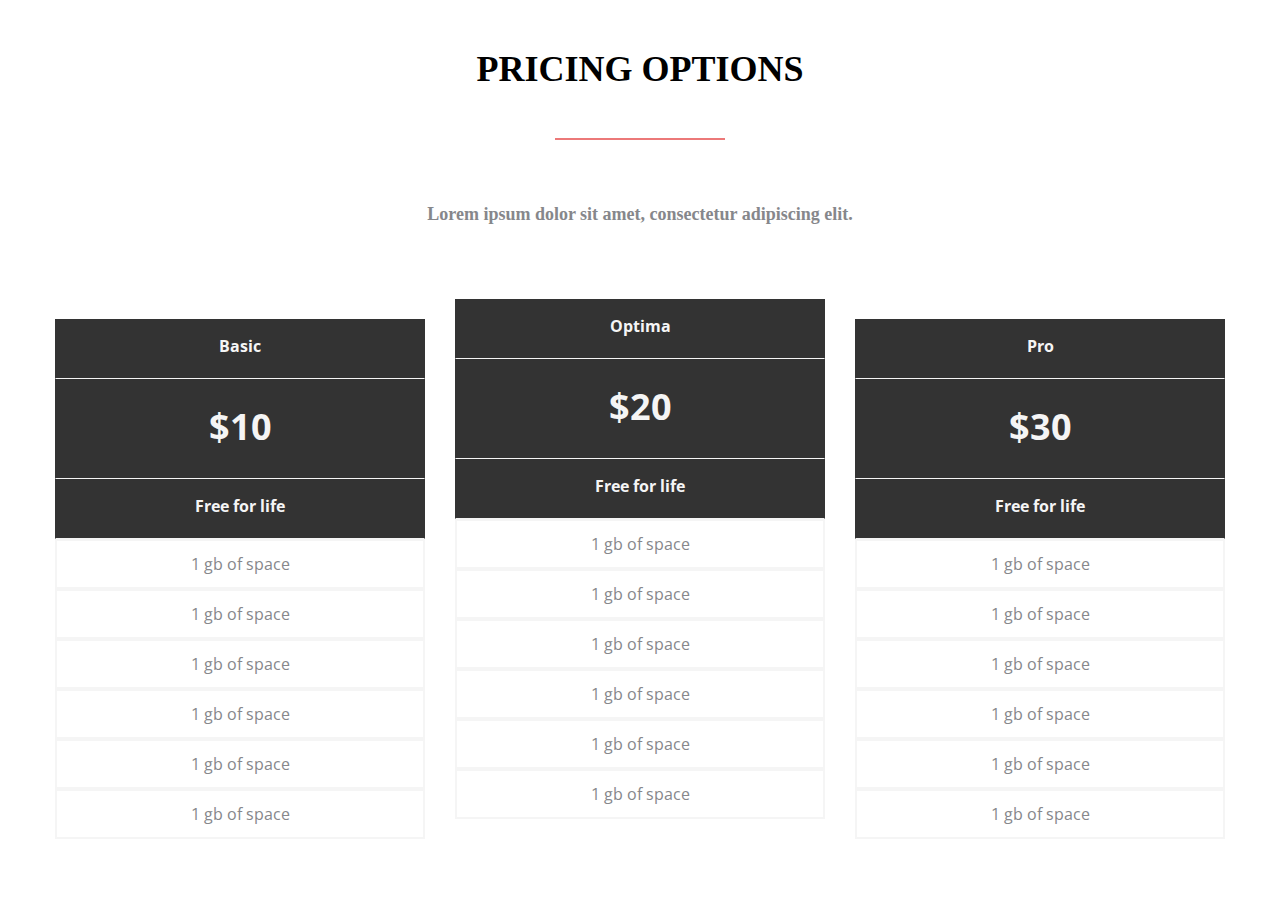
<file: index.html>
<!DOCTYPE html>
<html lang="en">

<head>
  <meta charset="UTF-8">
  <meta http-equiv="X-UA-Compatible" content="IE=edge">
  <meta name="viewport" content="width=device-width, initial-scale=1.0">
  <title>Pricing options</title>
  <link rel="preconnect" href="https://fonts.googleapis.com">
  <link rel="preconnect" href="https://fonts.gstatic.com" crossorigin>
  <link href="https://fonts.googleapis.com/css2?family=Raleway&display=swap" rel="stylesheet">
  <link rel="preconnect" href="https://fonts.googleapis.com">
  <link rel="preconnect" href="https://fonts.gstatic.com" crossorigin>
  <link href="https://fonts.googleapis.com/css2?family=Open+Sans&display=swap" rel="stylesheet">
  <link rel="stylesheet" href="./css/style.css">
</head>

<body>
  <header class="header">
    <div class="container">
      <div class="titles">
        <h1 class="title title-first">PRICING OPTIONS</h1>
        <hr class="lines">
        <h4 class="title subtitle">Lorem ipsum dolor sit amet, consectetur adipiscing elit.</h4>
      </div>
    </div>
  </header>
  <div class="container">
    <div class="row">
      <div class="col">
        <div class="blocks">
          <div class="block-first">
            <div class=" column basic">Basic</div>
            <div class=" column price">$10</div>
            <div class="column life">Free for life</div>
            <div class="memory">1 gb of space</div>
            <div class="memory">1 gb of space</div>
            <div class="memory">1 gb of space</div>
            <div class="memory">1 gb of space</div>
            <div class="memory">1 gb of space</div>
            <div class="memory">1 gb of space</div>
          </div>
          <div class="block-first optima">
            <div class=" column basic">Optima</div>
            <div class=" column price">$20</div>
            <div class="column life">Free for life</div>
            <div class="memory">1 gb of space</div>
            <div class="memory">1 gb of space</div>
            <div class="memory">1 gb of space</div>
            <div class="memory">1 gb of space</div>
            <div class="memory">1 gb of space</div>
            <div class="memory">1 gb of space</div>
          </div>
          <div class="block-first">
            <div class=" column basic">Pro</div>
            <div class=" column price">$30</div>
            <div class="column life">Free for life</div>
            <div class="memory">1 gb of space</div>
            <div class="memory">1 gb of space</div>
            <div class="memory">1 gb of space</div>
            <div class="memory">1 gb of space</div>
            <div class="memory">1 gb of space</div>
            <div class="memory">1 gb of space</div>
          </div>
        </div>
      </div>
    </div>
  </div>
</body>
</html>
</file>
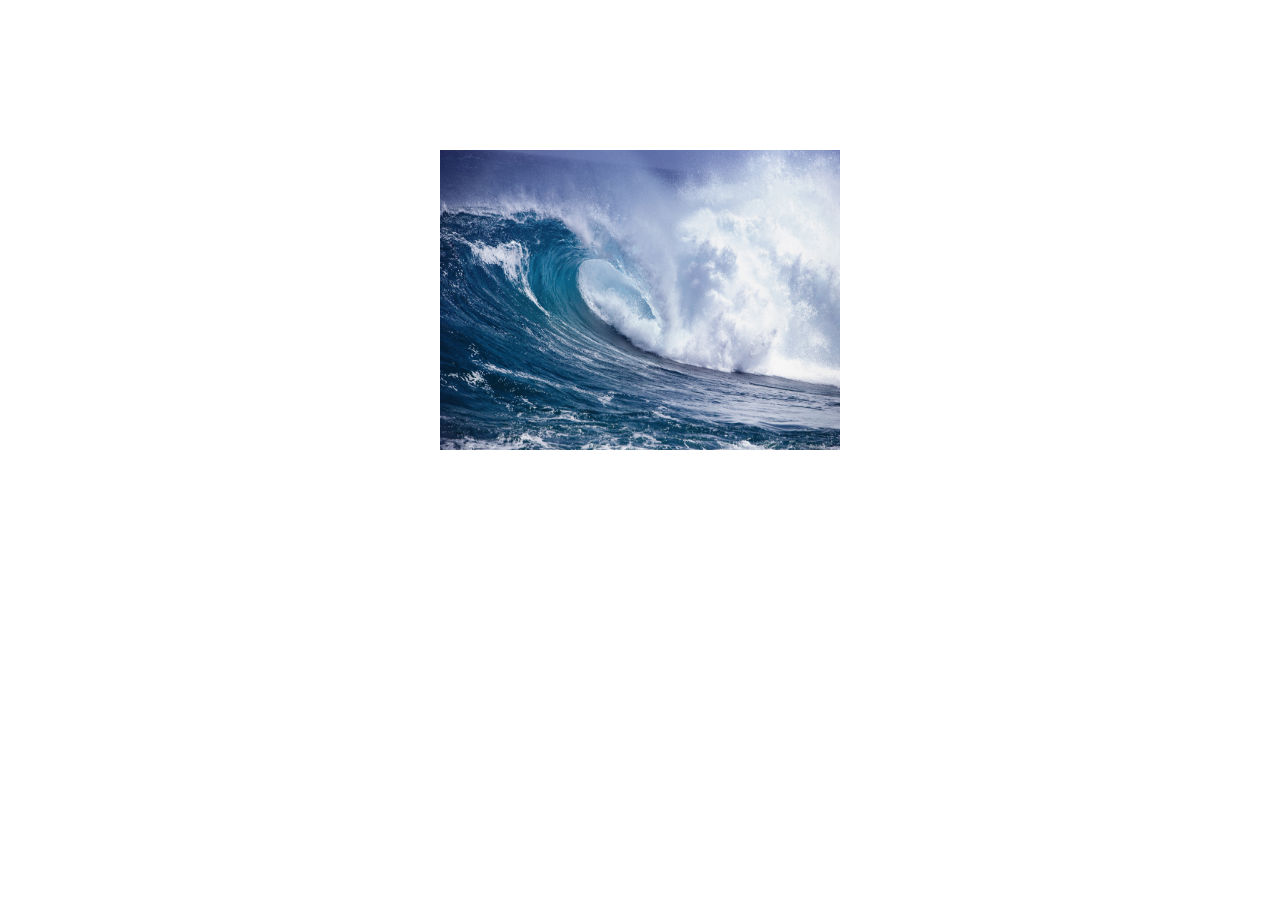
<file: task-5.html>
<!DOCTYPE html>
<html lang="en">
<head>
  <meta charset="UTF-8">
  <meta http-equiv="X-UA-Compatible" content="IE=edge">
  <meta name="viewport" content="width=device-width, initial-scale=1.0">
  <title>Document</title>
  <link rel="stylesheet" href="./css/task-5.css">
</head>
<body>
  <div class="center">
    <img src="./img/1645054936_22-fikiwiki-com-p-krasivie-kartinki-okeana-26.jpg" alt="wave" class="water">
  </div>
</body>
</html>
</file>
<file: css/style.css>
* {
  box-sizing: border-box;
}
.header {
  margin: 0;
  padding: 0;
}
.container {
  max-width: 1170px;
  margin:0 auto;
}
.titles{
  display: flex;
  align-items: center;
  flex-direction: column;
}
.title-first {
  font-size: 36px;
  text-align: center;
  margin:40px 0;
}
.lines {
  width: 170px;
  color: #EC7979;
  border: 0;
  background-color: #EC7979;
  height: 2px;
margin-bottom: 40px;
}
.subtitle {
  color: #86878B;
  font-size: 18px;
}
.col {
  padding-top: 70px;
  width: 1170px;
  height: 500px;
}
.blocks {
  display: flex;
justify-content: space-between;

}
.block-first {
  display: flex;
flex-direction: column;
padding-right: 50px;
}
.optima{
margin: -20px;
}
.column {
  display: flex;
  justify-content: center;
  align-items: center;
  border-top:1px solid #333333;
  border-left: 1px solid #333333;
  border-right: 1px solid #333333;
  border-bottom: 1px solid #F5F5F5;
  padding-bottom: 5px;
  width: 370px;
  height: 60px;
  background-color:#333333;
  color:#F5F5F5;
  font-family: 'Open Sans', sans-serif;
  font-weight: 700;
}
.memory {
  display: flex;
  justify-content: center;
  align-items: center;
  border:2px solid #F5F5F5;
  width: 370px;
  height: 50px;
  text-align: center;
  color: #86878B;
  font-family: 'Open Sans', sans-serif;
}
.price {
  height: 100px;
  font-size: 36px;
}
</file>
<file: css/task-5.css>
* {
  box-sizing: border-box;
}
body {
  margin: 0;
  height: 600px;
}
.center {
  height: 100%;
  display: flex;
  justify-content: center;
  align-items: center;
}
.water {
width: 400px;
height: 300px;
}
</file>
